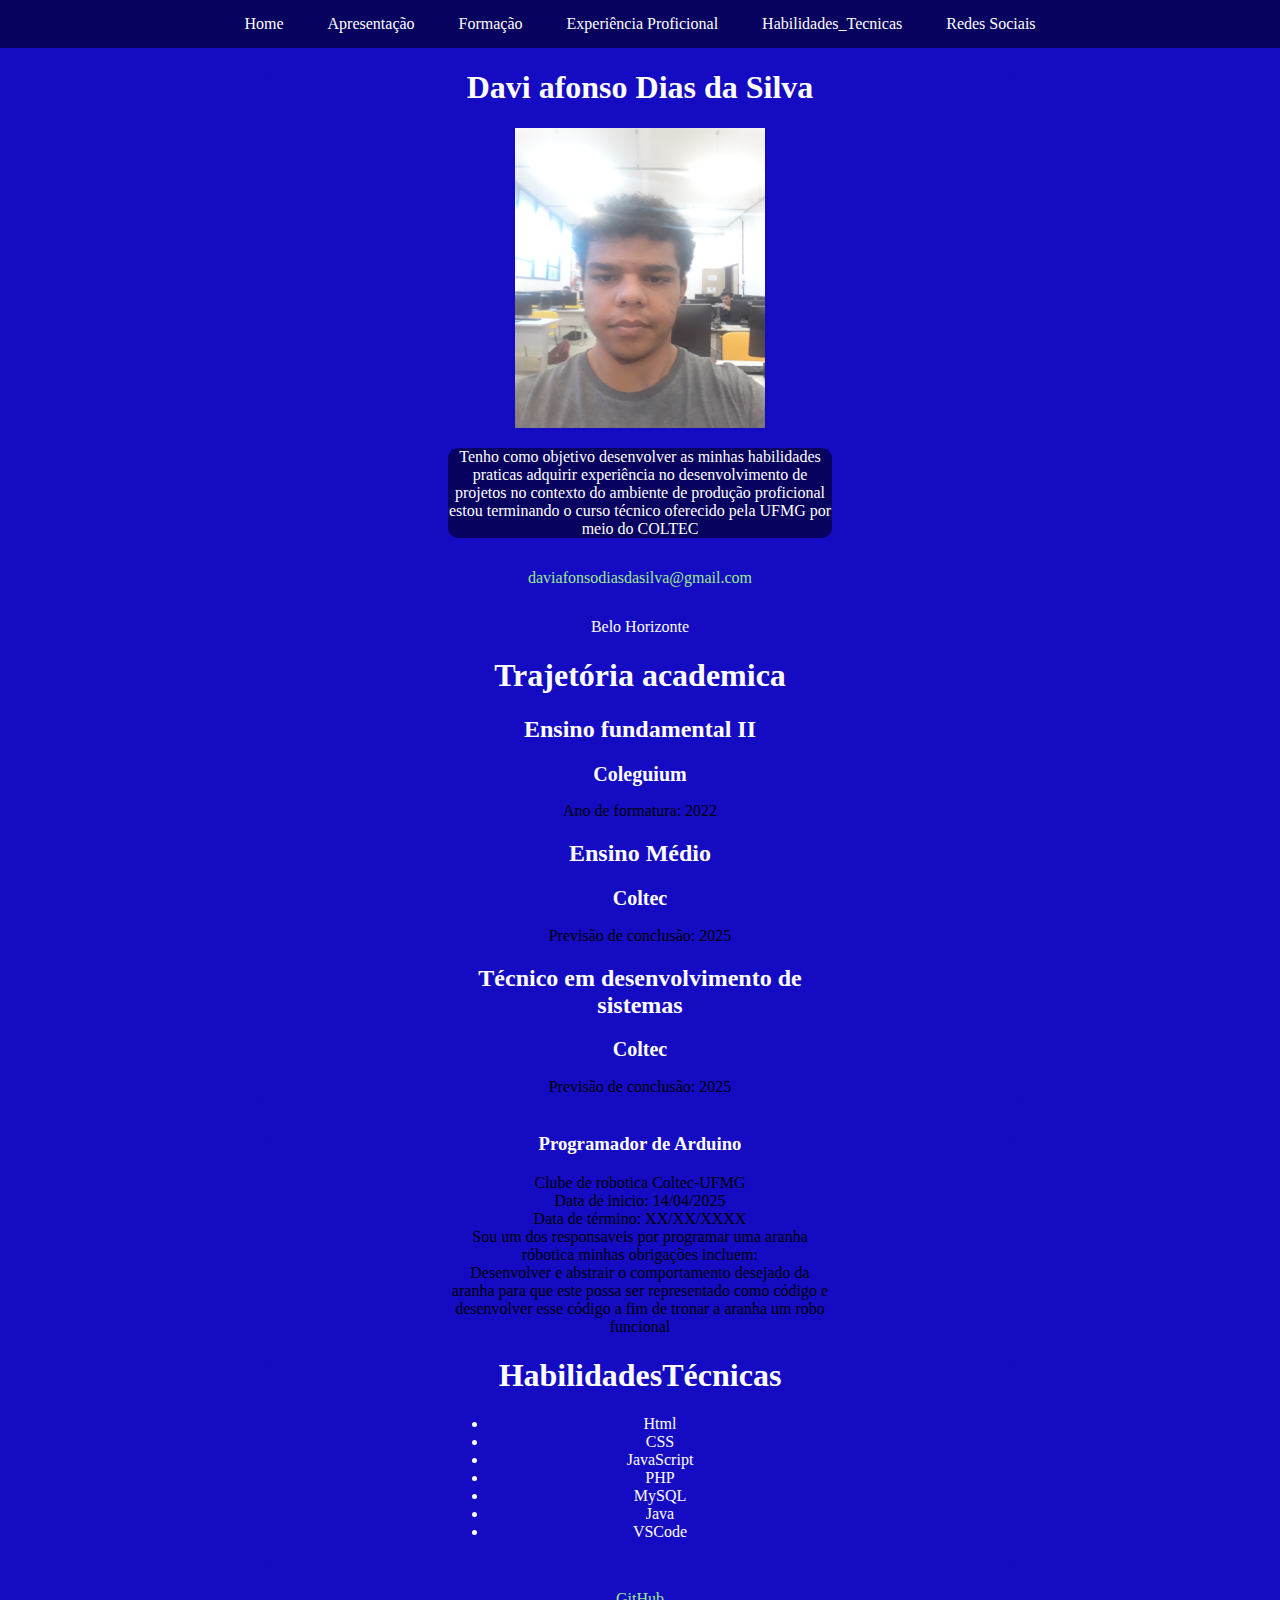
<file: index.html>
<!DOCTYPE html>
<html lang="pt-br">
<head>
    <meta charset="UTF-8">
    <meta name="viewport" content="width=device-width, initial-scale=1.0">
    <title>Davi Afonso Dias da Silva</title>
    <link rel="stylesheet" href="style.css">
    
</head>
<body>
    <div id="Barra_De_Navegacao"></div>
    <script>
        fetch('Barra_De_Navegacao.html')
            .then(response => response.text())
            .then(data => {
                document.getElementById('Barra_De_Navegacao').innerHTML = data;
            });
    </script>
    <div id="Conteudo">
        <div id="Cabecario" class="section"></div>
        <script>
            fetch('Cabecario.html')
                .then(response => response.text())
                .then(data => {
                    document.getElementById('Cabecario').innerHTML = data;
                });
        </script>

        <div id="Educacao" class="section"></div>
        <script>
            fetch('Educacao.html')
                .then(response => response.text())
                .then(data => {
                    document.getElementById('Educacao').innerHTML = data;
                });
        </script>

        <div id="Certificacoes" class="section"></div>
        <script>
            fetch('Certificacoes.html')
                .then(response => response.text())
                .then(data => {
                    document.getElementById('Certificacoes').innerHTML = data;
                });
        </script>
        
        <div id="Experiencia" class="section"></div>
        <script>
            fetch('Experiencia.html')
                .then(response => response.text())
                .then(data => {
                    document.getElementById('Experiencia').innerHTML = data;
                });
        </script>

        <div id="Habilidades_Tecnicas" class="section"></div>
        <script>
            fetch('Habilidades_Tecnicas.html')
                .then(response => response.text())
                .then(data => {
                    document.getElementById('Habilidades_Tecnicas').innerHTML = data;
                });
        </script>
        <div id="Rodape" class="section"></div>
        <script>
            fetch('Rodape.html')
                .then(response => response.text())
                .then(data => {
                    document.getElementById('Rodape').innerHTML = data;
                });
        </script>
    </div>
    <script>
    // NOVA FUNÇÃO: Para mostrar todas as seções (o nosso "Home")
    function mostrarTodos() {
        const container = document.getElementById('Conteudo');
        if (!container) return;

        const todosOsFilhos = container.children;

        for (const filho of todosOsFilhos) {
            // Ignora as tags de script que estão no meio do conteúdo
            if (filho.tagName !== 'SCRIPT') {
                filho.style.display = 'block';
            }
        }
    }

    // Função que já tínhamos: Para mostrar apenas UMA seção
    function mostrarUnicoFilho(idDoElementoParaMostrar) {
        const container = document.getElementById('Conteudo');
        if (!container) return;
        
        const todosOsFilhos = container.children;
        
        for (const filho of todosOsFilhos) {
            if (filho.tagName === 'SCRIPT') continue;

            if (filho.id === idDoElementoParaMostrar) {
                filho.style.display = 'block'; 
            } else {
                filho.style.display = 'none';
            }
        }
    }

    // IMPORTANTE: Define o estado inicial quando a página termina de carregar
    // Isso garante que, ao abrir o site, o conteúdo principal esteja visível.
    window.onload = mostrarTodos;
</script>
</body>
</html>
</file>
<file: style.css>
.Barra_De_Navegacao {
    background-color: #070260;
    padding: 0px;
    margin: 0px;
}
#Barra_De_Navegacao nav ul{
    margin: 0px;
    padding: 0px;
    text-align: center;
}
#Barra_De_Navegacao nav ul li{
    display: inline-block;
}
#Barra_De_Navegacao nav ul li a {
    color: white;
    text-decoration: none;
    padding: 15px 20px;
    display: inline-block;
}


#Conteudo{
    padding-inline-start: 20%;
    padding-inline-end: 20%;
}


.section{
    background-color: #150bc3;
    text-align: center;
    padding-inline-start: 25%;
    padding-inline-end: 25%;
    border-radius: 30px;
}
.section h1{
    color: white;
}
.section h2{
    color: white;
}
.section h3{
    color: white;
}
.section  p{
    color: white;
}
.section li{
    color: white;
    
}   
.section a{
    color: rgb(156, 234, 140);
    text-decoration: none;
    padding: 15px 20px;
    display: inline-block;
}

.Apresentacao_Rapida{
    background-color: #070260;
    border-radius: 10px;
}

body{
    background-color: #150bc3;
    margin:0px;
}
</file>
